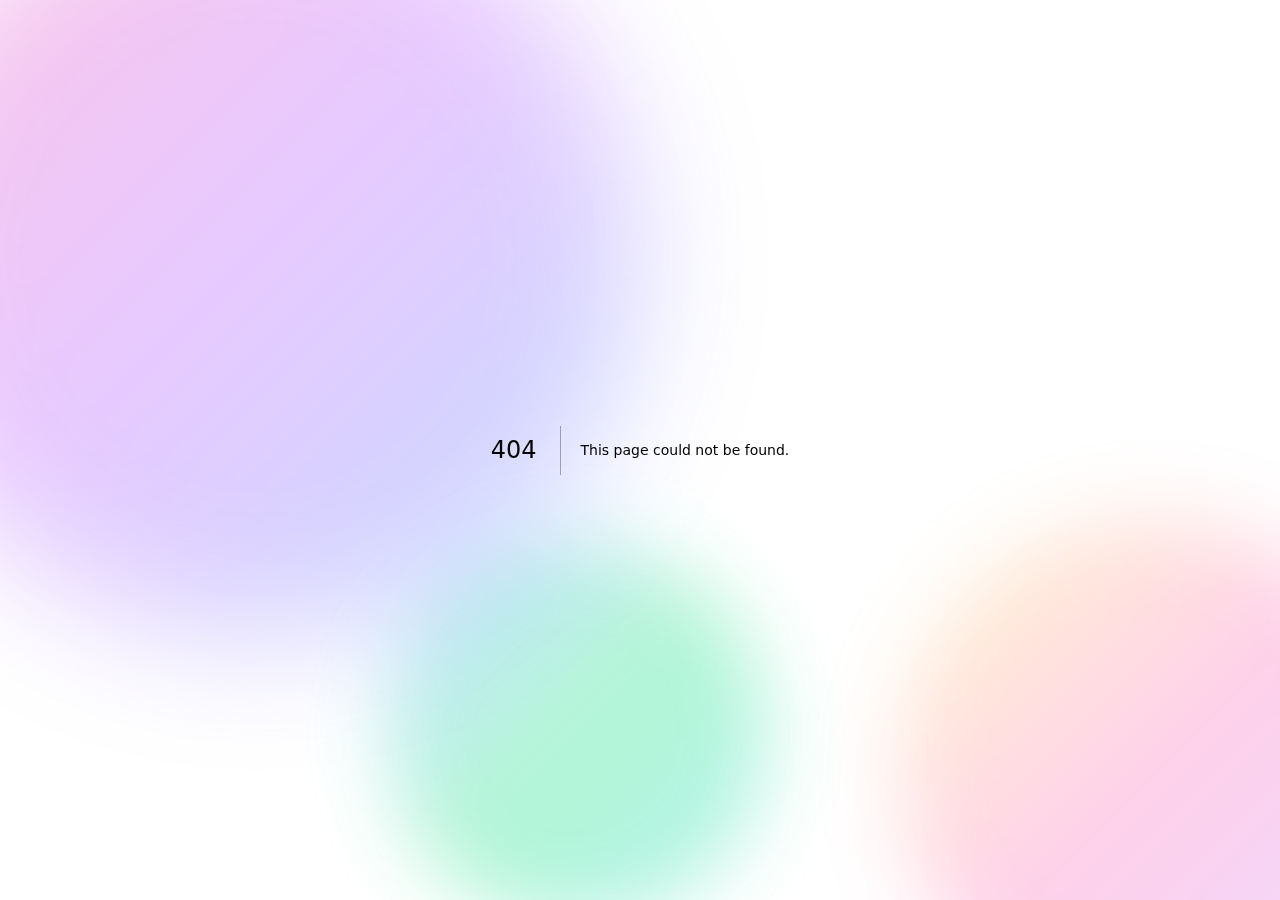
<file: server/app/_not-found.html>
<!DOCTYPE html><html lang="en" class="__variable_188709 __variable_73ee6c antialiased"><head><meta charSet="utf-8"/><meta name="viewport" content="width=device-width, initial-scale=1"/><link rel="preload" href="/_next/static/media/4c9affa5bc8f420e-s.p.woff2" as="font" crossorigin="" type="font/woff2"/><link rel="preload" href="/_next/static/media/4cf2300e9c8272f7-s.p.woff2" as="font" crossorigin="" type="font/woff2"/><link rel="stylesheet" href="/_next/static/css/dedb0adec96f6cf3.css" data-precedence="next"/><link rel="stylesheet" href="/_next/static/css/75b8f9c5dfdb834b.css" data-precedence="next"/><link rel="preload" as="script" fetchPriority="low" href="/_next/static/chunks/webpack-cff82ed903117d87.js"/><script src="/_next/static/chunks/4bd1b696-a0154268399bb67f.js" async=""></script><script src="/_next/static/chunks/684-3912f457fe1e5e51.js" async=""></script><script src="/_next/static/chunks/main-app-78aa9a6ade318a4e.js" async=""></script><meta name="robots" content="noindex"/><meta name="next-size-adjust" content=""/><title>404: This page could not be found.</title><script src="/_next/static/chunks/polyfills-42372ed130431b0a.js" noModule=""></script></head><body><div class="fixed inset-0 -z-10 pointer-events-none"><div class="absolute w-[60vw] h-[60vw] left-[-10vw] top-[-10vw] animate-blob1 rounded-full bg-gradient-to-br from-pink-400 via-purple-400 to-blue-400 opacity-40 blur-3xl"></div><div class="absolute w-[40vw] h-[40vw] right-[-10vw] bottom-[-10vw] animate-blob2 rounded-full bg-gradient-to-br from-yellow-300 via-pink-400 to-purple-400 opacity-30 blur-2xl"></div><div class="absolute w-[30vw] h-[30vw] left-[30vw] top-[60vh] animate-blob3 rounded-full bg-gradient-to-br from-blue-400 via-green-400 to-teal-400 opacity-30 blur-2xl"></div></div><div style="font-family:system-ui,&quot;Segoe UI&quot;,Roboto,Helvetica,Arial,sans-serif,&quot;Apple Color Emoji&quot;,&quot;Segoe UI Emoji&quot;;height:100vh;text-align:center;display:flex;flex-direction:column;align-items:center;justify-content:center"><div><style>body{color:#000;background:#fff;margin:0}.next-error-h1{border-right:1px solid rgba(0,0,0,.3)}@media (prefers-color-scheme:dark){body{color:#fff;background:#000}.next-error-h1{border-right:1px solid rgba(255,255,255,.3)}}</style><h1 class="next-error-h1" style="display:inline-block;margin:0 20px 0 0;padding:0 23px 0 0;font-size:24px;font-weight:500;vertical-align:top;line-height:49px">404</h1><div style="display:inline-block"><h2 style="font-size:14px;font-weight:400;line-height:49px;margin:0">This page could not be found.</h2></div></div></div><script src="/_next/static/chunks/webpack-cff82ed903117d87.js" async=""></script><script>(self.__next_f=self.__next_f||[]).push([0])</script><script>self.__next_f.push([1,"1:\"$Sreact.fragment\"\n2:I[7555,[],\"\"]\n3:I[1295,[],\"\"]\n4:I[9665,[],\"OutletBoundary\"]\n7:I[9665,[],\"ViewportBoundary\"]\n9:I[9665,[],\"MetadataBoundary\"]\nb:I[6614,[],\"\"]\n:HL[\"/_next/static/media/4c9affa5bc8f420e-s.p.woff2\",\"font\",{\"crossOrigin\":\"\",\"type\":\"font/woff2\"}]\n:HL[\"/_next/static/media/4cf2300e9c8272f7-s.p.woff2\",\"font\",{\"crossOrigin\":\"\",\"type\":\"font/woff2\"}]\n:HL[\"/_next/static/css/dedb0adec96f6cf3.css\",\"style\"]\n:HL[\"/_next/static/css/75b8f9c5dfdb834b.css\",\"style\"]\n"])</script><script>self.__next_f.push([1,"0:{\"P\":null,\"b\":\"QUO29pZWCr_z4gJkkISpU\",\"p\":\"\",\"c\":[\"\",\"_not-found\"],\"i\":false,\"f\":[[[\"\",{\"children\":[\"/_not-found\",{\"children\":[\"__PAGE__\",{}]}]},\"$undefined\",\"$undefined\",true],[\"\",[\"$\",\"$1\",\"c\",{\"children\":[[[\"$\",\"link\",\"0\",{\"rel\":\"stylesheet\",\"href\":\"/_next/static/css/dedb0adec96f6cf3.css\",\"precedence\":\"next\",\"crossOrigin\":\"$undefined\",\"nonce\":\"$undefined\"}],[\"$\",\"link\",\"1\",{\"rel\":\"stylesheet\",\"href\":\"/_next/static/css/75b8f9c5dfdb834b.css\",\"precedence\":\"next\",\"crossOrigin\":\"$undefined\",\"nonce\":\"$undefined\"}]],[\"$\",\"html\",null,{\"lang\":\"en\",\"className\":\"__variable_188709 __variable_73ee6c antialiased\",\"children\":[null,[\"$\",\"body\",null,{\"children\":[[\"$\",\"div\",null,{\"className\":\"fixed inset-0 -z-10 pointer-events-none\",\"children\":[[\"$\",\"div\",null,{\"className\":\"absolute w-[60vw] h-[60vw] left-[-10vw] top-[-10vw] animate-blob1 rounded-full bg-gradient-to-br from-pink-400 via-purple-400 to-blue-400 opacity-40 blur-3xl\"}],[\"$\",\"div\",null,{\"className\":\"absolute w-[40vw] h-[40vw] right-[-10vw] bottom-[-10vw] animate-blob2 rounded-full bg-gradient-to-br from-yellow-300 via-pink-400 to-purple-400 opacity-30 blur-2xl\"}],[\"$\",\"div\",null,{\"className\":\"absolute w-[30vw] h-[30vw] left-[30vw] top-[60vh] animate-blob3 rounded-full bg-gradient-to-br from-blue-400 via-green-400 to-teal-400 opacity-30 blur-2xl\"}]]}],[\"$\",\"$L2\",null,{\"parallelRouterKey\":\"children\",\"error\":\"$undefined\",\"errorStyles\":\"$undefined\",\"errorScripts\":\"$undefined\",\"template\":[\"$\",\"$L3\",null,{}],\"templateStyles\":\"$undefined\",\"templateScripts\":\"$undefined\",\"notFound\":[[[\"$\",\"title\",null,{\"children\":\"404: This page could not be found.\"}],[\"$\",\"div\",null,{\"style\":{\"fontFamily\":\"system-ui,\\\"Segoe UI\\\",Roboto,Helvetica,Arial,sans-serif,\\\"Apple Color Emoji\\\",\\\"Segoe UI Emoji\\\"\",\"height\":\"100vh\",\"textAlign\":\"center\",\"display\":\"flex\",\"flexDirection\":\"column\",\"alignItems\":\"center\",\"justifyContent\":\"center\"},\"children\":[\"$\",\"div\",null,{\"children\":[[\"$\",\"style\",null,{\"dangerouslySetInnerHTML\":{\"__html\":\"body{color:#000;background:#fff;margin:0}.next-error-h1{border-right:1px solid rgba(0,0,0,.3)}@media (prefers-color-scheme:dark){body{color:#fff;background:#000}.next-error-h1{border-right:1px solid rgba(255,255,255,.3)}}\"}}],[\"$\",\"h1\",null,{\"className\":\"next-error-h1\",\"style\":{\"display\":\"inline-block\",\"margin\":\"0 20px 0 0\",\"padding\":\"0 23px 0 0\",\"fontSize\":24,\"fontWeight\":500,\"verticalAlign\":\"top\",\"lineHeight\":\"49px\"},\"children\":404}],[\"$\",\"div\",null,{\"style\":{\"display\":\"inline-block\"},\"children\":[\"$\",\"h2\",null,{\"style\":{\"fontSize\":14,\"fontWeight\":400,\"lineHeight\":\"49px\",\"margin\":0},\"children\":\"This page could not be found.\"}]}]]}]}]],[]],\"forbidden\":\"$undefined\",\"unauthorized\":\"$undefined\"}]]}]]}]]}],{\"children\":[\"/_not-found\",[\"$\",\"$1\",\"c\",{\"children\":[null,[\"$\",\"$L2\",null,{\"parallelRouterKey\":\"children\",\"error\":\"$undefined\",\"errorStyles\":\"$undefined\",\"errorScripts\":\"$undefined\",\"template\":[\"$\",\"$L3\",null,{}],\"templateStyles\":\"$undefined\",\"templateScripts\":\"$undefined\",\"notFound\":\"$undefined\",\"forbidden\":\"$undefined\",\"unauthorized\":\"$undefined\"}]]}],{\"children\":[\"__PAGE__\",[\"$\",\"$1\",\"c\",{\"children\":[[[\"$\",\"title\",null,{\"children\":\"404: This page could not be found.\"}],[\"$\",\"div\",null,{\"style\":\"$0:f:0:1:1:props:children:1:props:children:1:props:children:1:props:notFound:0:1:props:style\",\"children\":[\"$\",\"div\",null,{\"children\":[[\"$\",\"style\",null,{\"dangerouslySetInnerHTML\":{\"__html\":\"body{color:#000;background:#fff;margin:0}.next-error-h1{border-right:1px solid rgba(0,0,0,.3)}@media (prefers-color-scheme:dark){body{color:#fff;background:#000}.next-error-h1{border-right:1px solid rgba(255,255,255,.3)}}\"}}],[\"$\",\"h1\",null,{\"className\":\"next-error-h1\",\"style\":\"$0:f:0:1:1:props:children:1:props:children:1:props:children:1:props:notFound:0:1:props:children:props:children:1:props:style\",\"children\":404}],[\"$\",\"div\",null,{\"style\":\"$0:f:0:1:1:props:children:1:props:children:1:props:children:1:props:notFound:0:1:props:children:props:children:2:props:style\",\"children\":[\"$\",\"h2\",null,{\"style\":\"$0:f:0:1:1:props:children:1:props:children:1:props:children:1:props:notFound:0:1:props:children:props:children:2:props:children:props:style\",\"children\":\"This page could not be found.\"}]}]]}]}]],\"$undefined\",null,[\"$\",\"$L4\",null,{\"children\":[\"$L5\",\"$L6\",null]}]]}],{},null,false]},null,false]},null,false],[\"$\",\"$1\",\"h\",{\"children\":[[\"$\",\"meta\",null,{\"name\":\"robots\",\"content\":\"noindex\"}],[\"$\",\"$1\",\"XBm8NkG7wcWKau4HUt3zf\",{\"children\":[[\"$\",\"$L7\",null,{\"children\":\"$L8\"}],[\"$\",\"meta\",null,{\"name\":\"next-size-adjust\",\"content\":\"\"}]]}],[\"$\",\"$L9\",null,{\"children\":\"$La\"}]]}],false]],\"m\":\"$undefined\",\"G\":[\"$b\",\"$undefined\"],\"s\":false,\"S\":true}\n"])</script><script>self.__next_f.push([1,"8:[[\"$\",\"meta\",\"0\",{\"charSet\":\"utf-8\"}],[\"$\",\"meta\",\"1\",{\"name\":\"viewport\",\"content\":\"width=device-width, initial-scale=1\"}]]\n5:null\n"])</script><script>self.__next_f.push([1,"6:null\na:[]\n"])</script></body></html>
</file>
<file: _next/static/css/dedb0adec96f6cf3.css>
@font-face{font-family:Geist;font-style:normal;font-weight:100 900;font-display:swap;src:url(/_next/static/media/8d697b304b401681-s.woff2) format("woff2");unicode-range:u+0301,u+0400-045f,u+0490-0491,u+04b0-04b1,u+2116}@font-face{font-family:Geist;font-style:normal;font-weight:100 900;font-display:swap;src:url(/_next/static/media/ba015fad6dcf6784-s.woff2) format("woff2");unicode-range:u+0100-02ba,u+02bd-02c5,u+02c7-02cc,u+02ce-02d7,u+02dd-02ff,u+0304,u+0308,u+0329,u+1d00-1dbf,u+1e00-1e9f,u+1ef2-1eff,u+2020,u+20a0-20ab,u+20ad-20c0,u+2113,u+2c60-2c7f,u+a720-a7ff}@font-face{font-family:Geist;font-style:normal;font-weight:100 900;font-display:swap;src:url(/_next/static/media/4cf2300e9c8272f7-s.p.woff2) format("woff2");unicode-range:u+00??,u+0131,u+0152-0153,u+02bb-02bc,u+02c6,u+02da,u+02dc,u+0304,u+0308,u+0329,u+2000-206f,u+20ac,u+2122,u+2191,u+2193,u+2212,u+2215,u+feff,u+fffd}@font-face{font-family:Geist Fallback;src:local("Arial");ascent-override:95.94%;descent-override:28.16%;line-gap-override:0.00%;size-adjust:104.76%}.__className_188709{font-family:Geist,Geist Fallback;font-style:normal}.__variable_188709{--font-geist:"Geist","Geist Fallback"}@font-face{font-family:Manrope;font-style:normal;font-weight:200 800;font-display:swap;src:url(/_next/static/media/438aa629764e75f3-s.woff2) format("woff2");unicode-range:u+0460-052f,u+1c80-1c8a,u+20b4,u+2de0-2dff,u+a640-a69f,u+fe2e-fe2f}@font-face{font-family:Manrope;font-style:normal;font-weight:200 800;font-display:swap;src:url(/_next/static/media/875ae681bfde4580-s.woff2) format("woff2");unicode-range:u+0301,u+0400-045f,u+0490-0491,u+04b0-04b1,u+2116}@font-face{font-family:Manrope;font-style:normal;font-weight:200 800;font-display:swap;src:url(/_next/static/media/51251f8b9793cdb3-s.woff2) format("woff2");unicode-range:u+0370-0377,u+037a-037f,u+0384-038a,u+038c,u+038e-03a1,u+03a3-03ff}@font-face{font-family:Manrope;font-style:normal;font-weight:200 800;font-display:swap;src:url(/_next/static/media/e857b654a2caa584-s.woff2) format("woff2");unicode-range:u+0102-0103,u+0110-0111,u+0128-0129,u+0168-0169,u+01a0-01a1,u+01af-01b0,u+0300-0301,u+0303-0304,u+0308-0309,u+0323,u+0329,u+1ea0-1ef9,u+20ab}@font-face{font-family:Manrope;font-style:normal;font-weight:200 800;font-display:swap;src:url(/_next/static/media/cc978ac5ee68c2b6-s.woff2) format("woff2");unicode-range:u+0100-02ba,u+02bd-02c5,u+02c7-02cc,u+02ce-02d7,u+02dd-02ff,u+0304,u+0308,u+0329,u+1d00-1dbf,u+1e00-1e9f,u+1ef2-1eff,u+2020,u+20a0-20ab,u+20ad-20c0,u+2113,u+2c60-2c7f,u+a720-a7ff}@font-face{font-family:Manrope;font-style:normal;font-weight:200 800;font-display:swap;src:url(/_next/static/media/4c9affa5bc8f420e-s.p.woff2) format("woff2");unicode-range:u+00??,u+0131,u+0152-0153,u+02bb-02bc,u+02c6,u+02da,u+02dc,u+0304,u+0308,u+0329,u+2000-206f,u+20ac,u+2122,u+2191,u+2193,u+2212,u+2215,u+feff,u+fffd}@font-face{font-family:Manrope Fallback;src:local("Arial");ascent-override:103.31%;descent-override:29.07%;line-gap-override:0.00%;size-adjust:103.19%}.__className_73ee6c{font-family:Manrope,Manrope Fallback;font-style:normal}.__variable_73ee6c{--font-manrope:"Manrope","Manrope Fallback"}
</file>
